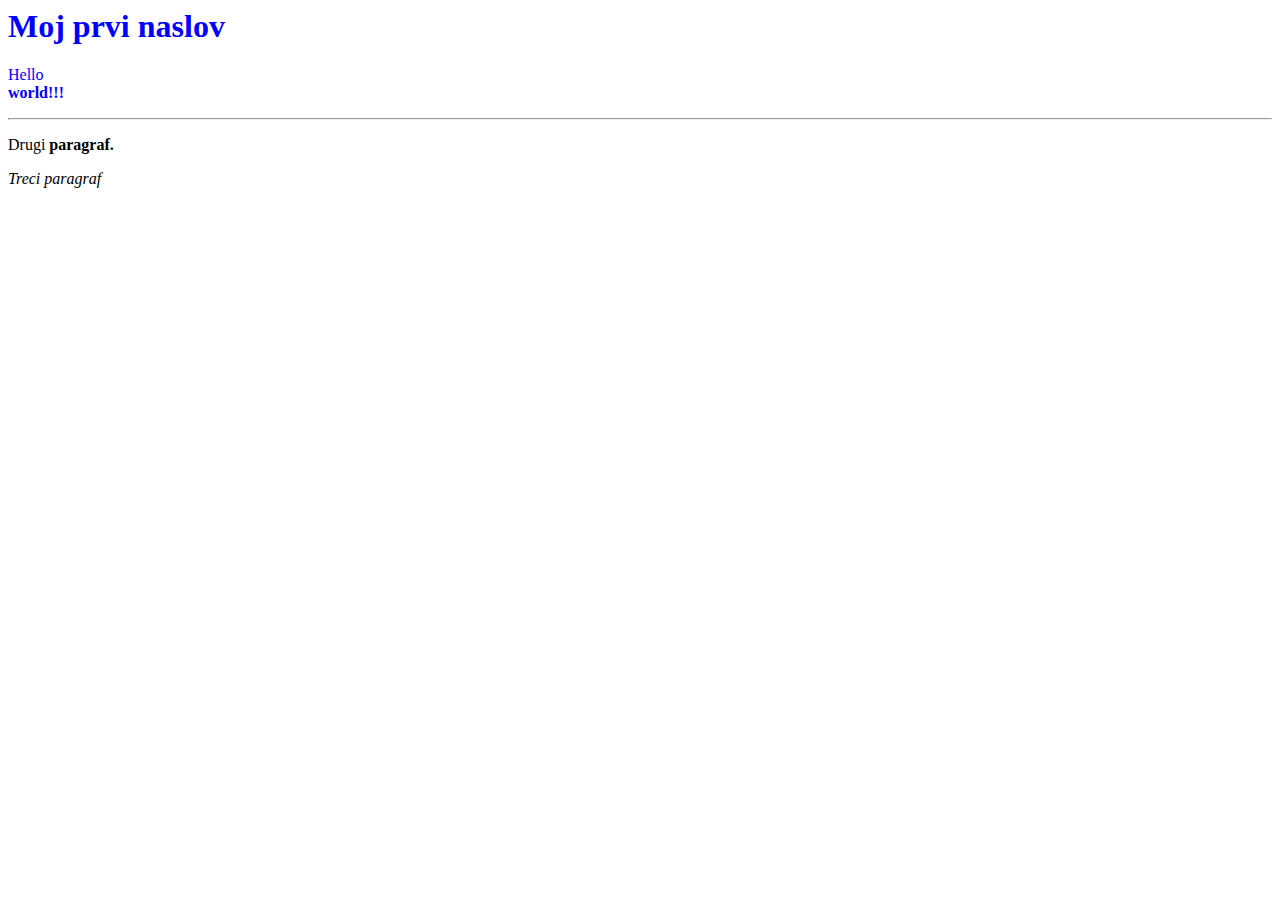
<file: index.html>
<html>
    <head>
        <title>Prva veb stranica</title>
    </head>

    <body>
        <div style="color: blue">
            <h1> Moj prvi naslov</h1>
            <p>Hello <br><b>world!!!</b></p> 
        </div>
        <hr>
    <p>Drugi <span style="font-weight: bold">paragraf.</span></p>
    <p>
        <i> <!-- i tag sluzi da iskosi tekst -->
            Treci paragraf
        </i>
    </p>
    <! 
    </body>
</html>
</file>
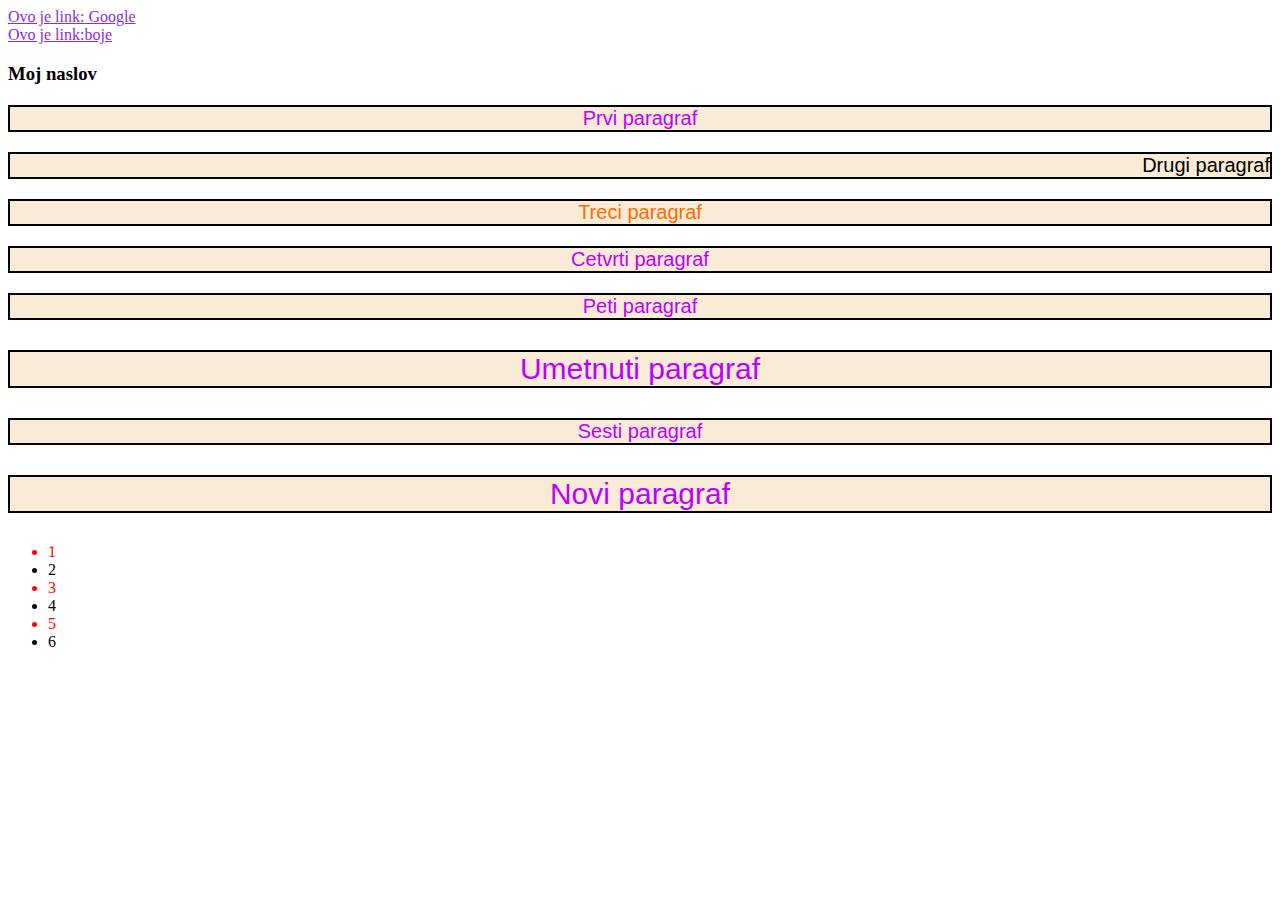
<file: 02_CSS/index.html>
<!DOCTYPE html>
<html lang="en">
<head>
    <meta charset="UTF-8">
    <meta http-equiv="X-UA-Compatible" content="IE=edge">
    <meta name="viewport" content="width=device-width, initial-scale=1.0">
    <title>Document</title>
    <style>
        p{
            font-family: Arial, Helvetica, sans-serif;
            font-size: 20px;
            background-color: antiquewhite;
            text-align: center;
            color: rgb(187, 0, 255);
            border-style: solid;
            border-color: black;
            border-width: 2px;
        }        
    </style>
    <link rel="stylesheet" href="style.css">
</head>
<body>
    <a href="http://www.google.com" target="_blank"> Google </a>
    <br />
    <a href="https://www.color-hex.com"/>boje</a>
    <h3 class="klasa">Moj naslov</h3>
    <p>Prvi paragraf</p>
    <p class="klasa moja_klasa">Drugi paragraf</p>
    <p id="p1">Treci paragraf</p>

    <div>
        <p>Cetvrti paragraf</p>
        <section>
            <p>Peti paragraf</p>
        </section>
    </div>
    <p>Umetnuti paragraf</p>
    <div>
        <p>Sesti paragraf</p>
    </div>
    <p>Novi paragraf</p>

    <ul>
        <li>1</li>
        <li>2</li>
        <li>3</li>
        <li>4</li>
        <li>5</li>
        <li>6</li>
    </ul>
</body>
</html>
</file>
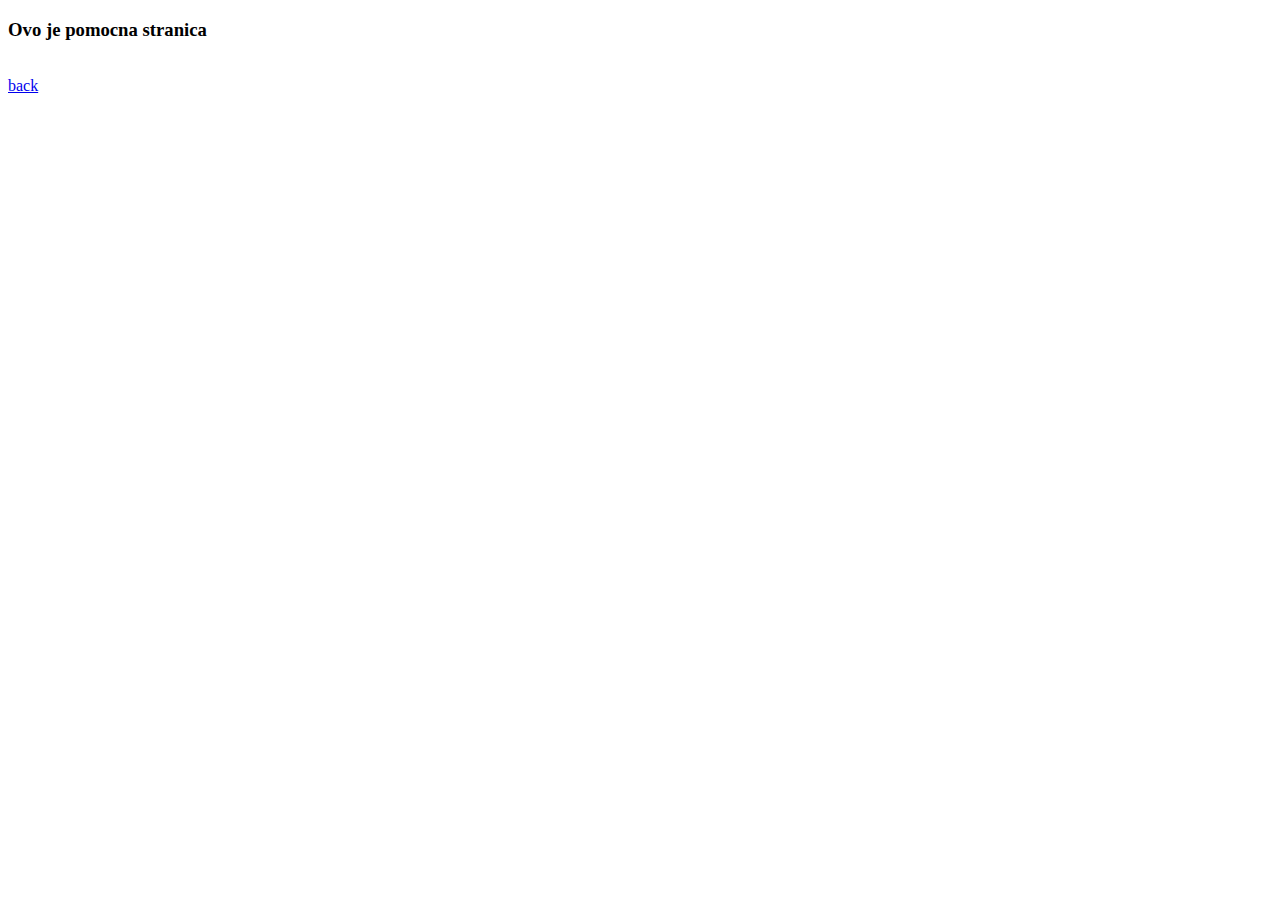
<file: pomocna.html>
<!DOCTYPE html>
<html lang="en">
<head>
    <meta charset="UTF-8">
    <meta http-equiv="X-UA-Compatible" content="IE=edge">
    <meta name="viewport" content="width=device-width, initial-scale=1.0">
    <title>Document</title>
</head>
<body>
    <h3>Ovo je pomocna stranica</h3>
    <br />
    <a href="vezba2.html" > back </a>
</body>
</html>
</file>
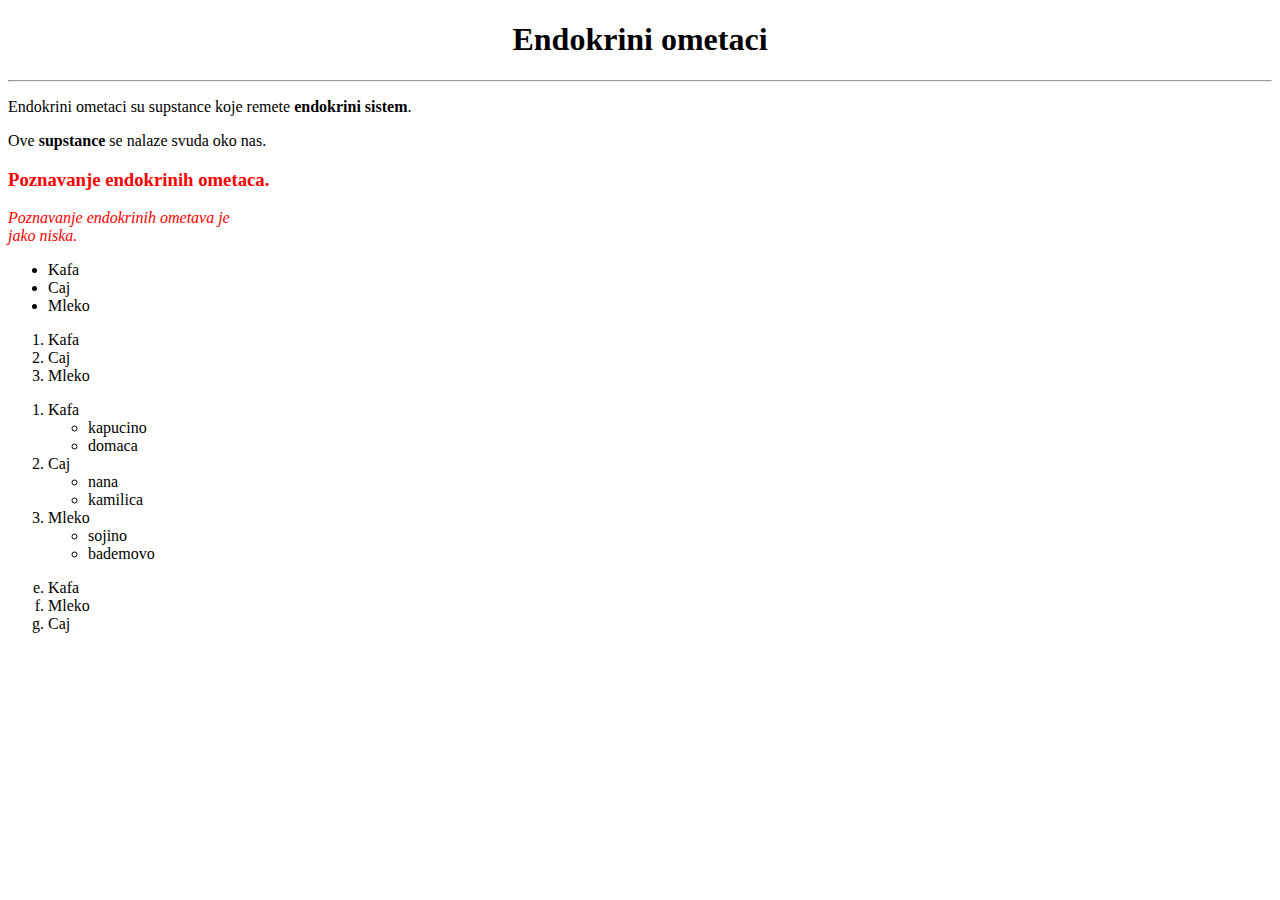
<file: vezba.html>
<!DOCTYPE html>
<html lang="en">
<head>
    <meta charset="UTF-8">
    <meta http-equiv="X-UA-Compatible" content="IE=edge">
    <meta name="viewport" content="width=device-width, initial-scale=1.0">
    <title>Document</title>
</head>
<body>
    <h1> <center> Endokrini ometaci</center> </h1>
    <hr>
    <p>Endokrini ometaci su supstance koje remete <b>endokrini sistem</b>.</p>
    <p>Ove <span style="font-weight: bold">supstance</span> se nalaze svuda oko nas.</p>
    <div style="color: red">
        <h3>Poznavanje endokrinih ometaca.</h3>
        <p>
            <!--i tag oznacava da naglasi tekst-->
            <i>Poznavanje endokrinih ometava je <br> jako niska.</i>
        </p>
    </div>

    <ul>
        <li>Kafa</li>
        <li>Caj</li>
        <li>Mleko</li>
    </ul>
    <ol>
        <li>Kafa</li>
        <li>Caj</li>
        <li>Mleko</li>
    </ol>
    <ol>
        <li>Kafa
            <ul>
                <li>kapucino</li>
                <li>domaca</li>
            </ul>
        </li>
        <li>Caj
            <ul>
                    <li>nana</li>
                    <li>kamilica</li>
            </ul>
        </li>
            <li>Mleko
                <ul>
                    <li>sojino</li>
                    <li>bademovo</li>
                </ul>
            </li>
    </ol>
    <ol type="a" start="5">
        <li>Kafa</li>
        <li>Mleko</li>
        <li>Caj</li>
    </ol>

</body>
</html>
</file>
<file: 02_CSS/style.css>
.klasa {
    color:black;
}

#p1{
    color: rgb(255, 106, 0);
}
.moja_klasa{
    text-align: right;
}
/*
div p {
    text-align: left;
    font-size: 25px;
}

div>p {
    font-size: 25px;
}

div+p {
    font-size: 25px;
}
*/
div~p {
    font-size: 30px;
}
a:hover {
    color: rgb(152, 118, 118);
}
a:visited {
    color: red
}
a:link {
    color: blueviolet;
}
a:active {
    color: green;
}
a::before {
    content: "Ovo je link:";
}
/*
p:first-child {
    border: 5px dotted silver;
}

p:first-of-type {
    border: 5px dotted silver;
}
p:nth-of-type(2) {
    border: 5px dotted silver;  
}
*/
li:nth-child(odd) {
    color: red;
}
h5 {
    color: blueviolet;
}
</file>
